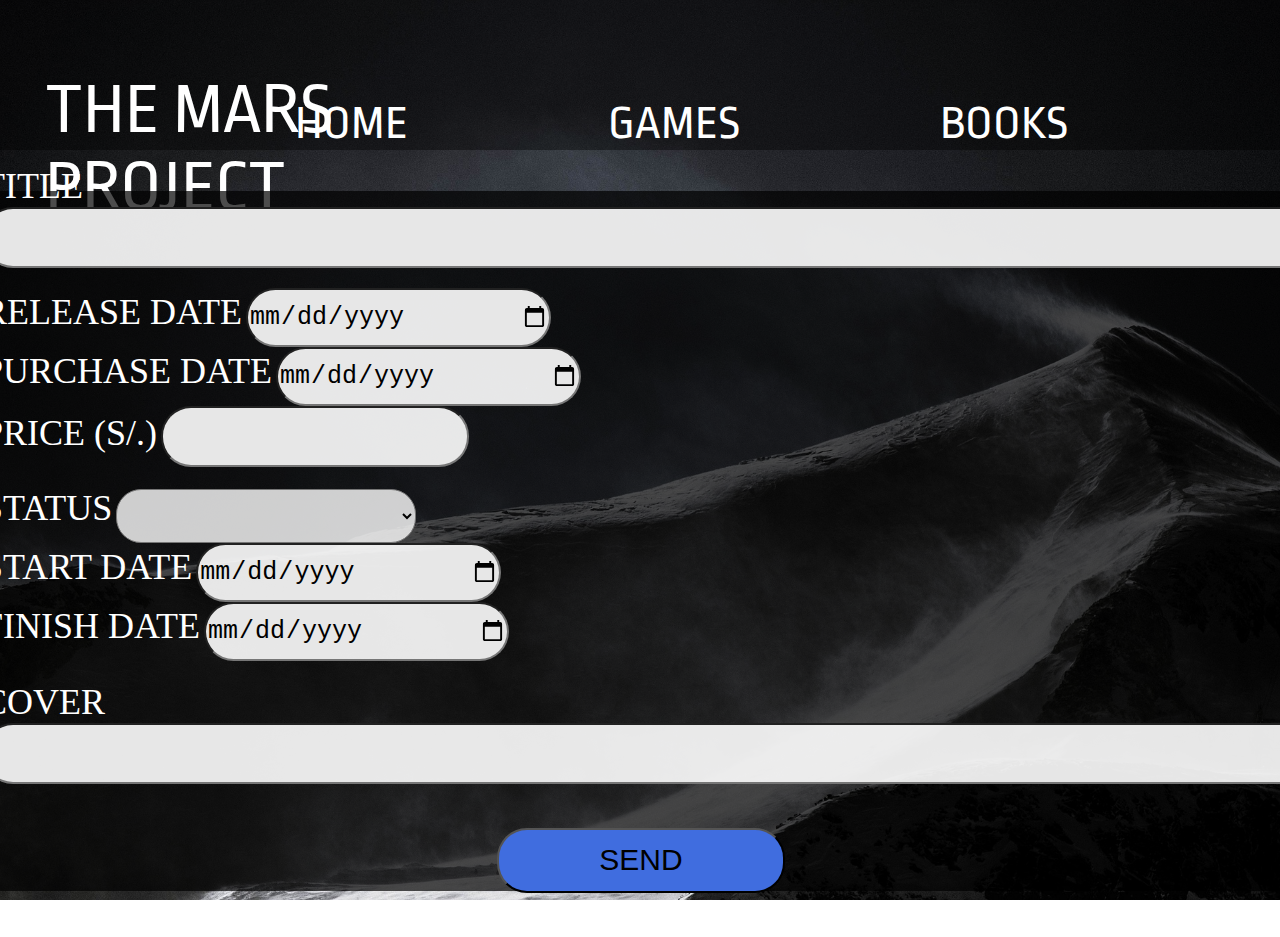
<file: src/main/resources/templates/add_game.html>
<!DOCTYPE html>
<html xmlns:th="http://www.thymeleaf.org" lang="en">
  <head>
    <meta charset="UTF-8" />
    <meta http-equiv="X-UA-Compatible" content="IE=edge" />
    <meta name="viewport" content="width=device-width, initial-scale=1.0" />
    <link
      rel="stylesheet"
      href="../static/css/mars.css"
      th:href="@{/css/mars.css}"
    />
    <link
      rel="stylesheet"
      href="../static/css/add_game.css"
      th:href="@{/css/add_game.css}"
    />
    <link
      rel="stylesheet"
      href="https://cdn.jsdelivr.net/npm/bootstrap@5.0.2/dist/css/bootstrap.min.css"
      th:href="@{https://cdn.jsdelivr.net/npm/bootstrap@5.0.2/dist/css/bootstrap.min.css}"
      integrity="sha384-EVSTQN3/azprG1Anm3QDgpJLIm9Nao0Yz1ztcQTwFspd3yD65VohhpuuCOmLASjC"
      crossorigin="anonymous"
    />
    <link
      rel="preconnect"
      href="https://fonts.googleapis.com"
      th:href="@{https://fonts.googleapis.com}"
    />
    <link
      rel="preconnect"
      href="https://fonts.gstatic.com"
      th:href="@{https://fonts.gstatic.com}"
      crossorigin
    />
    <link
      href="https://fonts.googleapis.com/css2?family=Ropa+Sans&display=swap"
      th:href="@{https://fonts.googleapis.com/css2?family=Ropa+Sans&display=swap}"
      rel="stylesheet"
    />
    <title>Add Game</title>
  </head>
  <body>
    <nav>
      <p>THE MARS PROJECT</p>
      <ol>
        <a href="index.html" th:href="@{/}">HOME</a>
        <a href="http://" th:href="@{http://localhost:8080/mars/game/list}"
          >GAMES</a
        >
        <a href="http://">BOOKS</a>
      </ol>
      <div class="search">
        <p>Search</p>
        <span
          class="iconify"
          data-inline="false"
          data-icon="ant-design:search-outlined"
          style="font-size: 51px"
        ></span>
      </div>
    </nav>
    <div class="container">
      <div class="form_game">
        <form
          class="form"
          action=""
          th:action="@{/game/add}"
          method="POST"
          th:object="${games}"
        >
          <div class="row row_1">
            <div class="col">
              <label for="title">TITLE</label>
              <input type="text" name="title" id="title" th:field="*{title}" />
            </div>
          </div>
          <div class="row row_2">
            <div class="col">
              <label for="release_date">RELEASE DATE</label>
              <input
                type="date"
                name="release_date"
                id="release_date"
                th:field="*{release_date}"
              />
            </div>
            <div class="col">
              <label for="purchase_date">PURCHASE DATE</label>
              <input
                type="date"
                name="purchase_date"
                id="purchase_date"
                th:field="*{purchase_date}"
              />
            </div>
            <div class="col">
              <label for="price">PRICE (S/.)</label>
              <input
                type="number"
                name="price"
                id="price"
                step="0.01"
                th:field="*{price}"
              />
            </div>
          </div>
          <div class="row row_3">
            <div class="col">
              <label for="status">STATUS</label>
              <select name="status" id="status" th:field="*{status.status_id}">
                <option th:value="0" th:text="--Select--"></option>
                <option
                  th:each="status: ${listStatus}"
                  th:value="${status.status_id}"
                  th:text="${status.descr}"
                ></option>
              </select>
            </div>
            <div class="col">
              <label for="start_date">START DATE</label>
              <input
                type="date"
                name="start_date"
                id="start_date"
                th:field="*{start_date}"
              />
            </div>
            <div class="col">
              <label for="finish_date">FINISH DATE</label>
              <input
                type="date"
                name="finish_date"
                id="finish_date"
                th:field="*{finish_date}"
              />
            </div>
          </div>
          <div class="row row_4">
            <div class="col">
              <label for="cover">COVER</label>
              <input type="text" name="cover" id="cover" th:field="*{cover}" />
            </div>
          </div>
          <div class="row row_5">
            <div class="col col_5">
              <button type="submit" class="btn btn-primary">SEND</button>
            </div>
          </div>
        </form>
      </div>
    </div>
  </body>
</html>
</file>
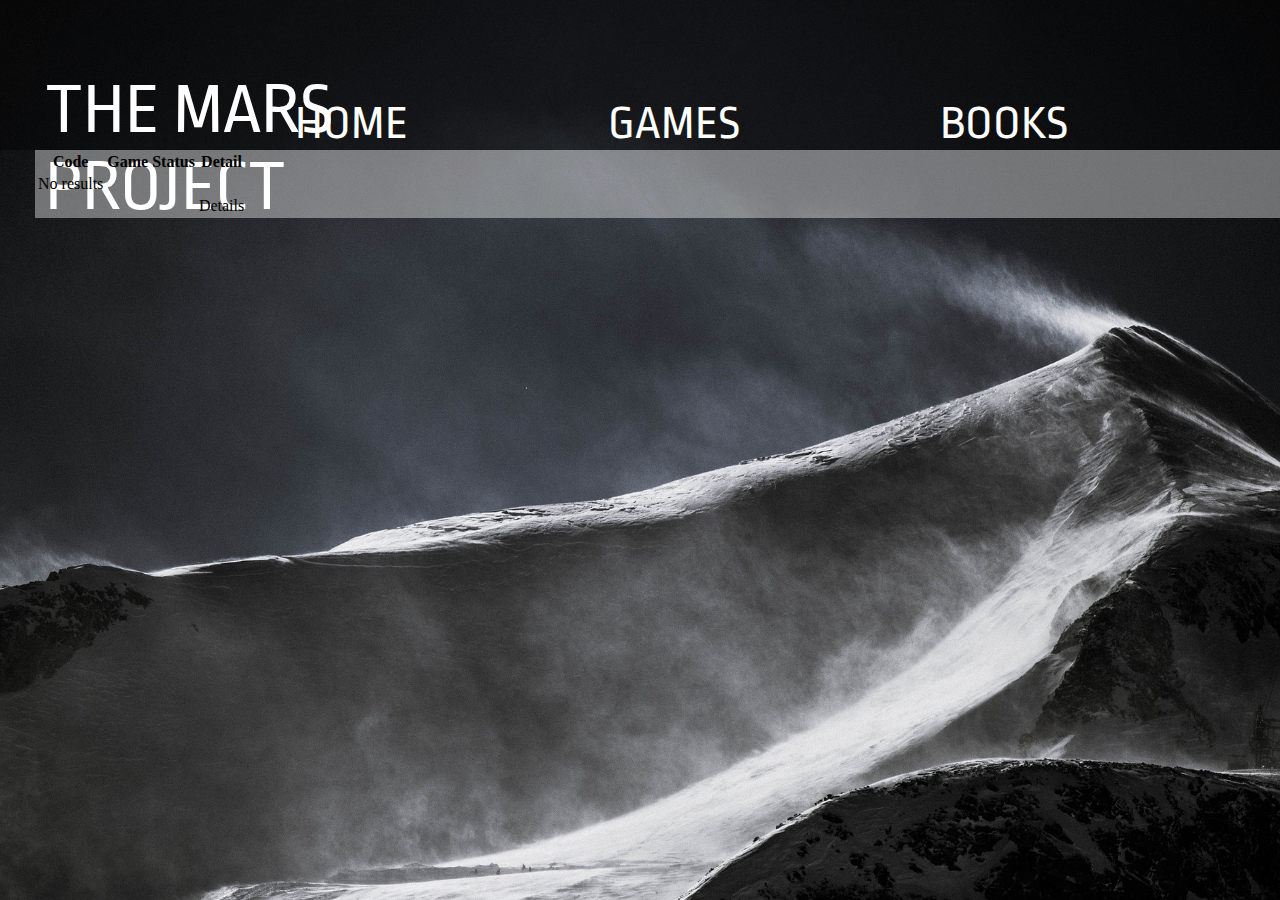
<file: src/main/resources/templates/game_list.html>
<!DOCTYPE html>
<html lang="en">
  <head>
    <meta charset="UTF-8" />
    <meta http-equiv="X-UA-Compatible" content="IE=edge" />
    <meta name="viewport" content="width=device-width, initial-scale=1.0" />
    <link
      rel="stylesheet"
      href="../static/css/mars.css"
      th:href="@{/css/mars.css}"
    />
    <link
      rel="stylesheet"
      href="../static/css/index.css"
      th:href="@{/css/index.css}"
    />
    <link
      rel="stylesheet"
      href="../static/css/table.css"
      th:href="@{/css/table.css}"
    />
    <link
      rel="stylesheet"
      href="https://cdn.jsdelivr.net/npm/bootstrap@5.0.2/dist/css/bootstrap.min.css"
      th:href="@{https://cdn.jsdelivr.net/npm/bootstrap@5.0.2/dist/css/bootstrap.min.css}"
      integrity="sha384-EVSTQN3/azprG1Anm3QDgpJLIm9Nao0Yz1ztcQTwFspd3yD65VohhpuuCOmLASjC"
      crossorigin="anonymous"
    />
    <link
      rel="preconnect"
      href="https://fonts.googleapis.com"
      th:href="@{https://fonts.googleapis.com}"
    />
    <link
      href="https://fonts.googleapis.com/css2?family=Ropa+Sans&display=swap"
      th:href="@{https://fonts.googleapis.com/css2?family=Ropa+Sans&display=swap}"
      rel="stylesheet"
    />
    <link
      rel="stylesheet"
      type="text/css"
      href="https://cdn.datatables.net/1.10.25/css/jquery.dataTables.css"
      th:href="@{https://cdn.datatables.net/1.10.25/css/jquery.dataTables.css}"
    />
    <script
      src="https://ajax.googleapis.com/ajax/libs/jquery/3.6.0/jquery.min.js"
      th:src="@{https://ajax.googleapis.com/ajax/libs/jquery/3.6.0/jquery.min.js}"
    ></script>
    <script
      type="text/javascript"
      charset="utf8"
      src="https://cdn.datatables.net/1.10.25/js/jquery.dataTables.js"
      th:src="@{https://cdn.datatables.net/1.10.25/js/jquery.dataTables.js}"
    ></script>
    <title>The Mars Project</title>
  </head>
  <body>
    <nav>
      <p>THE MARS PROJECT</p>
      <ol>
        <a href="index.html" th:href="@{/}">HOME</a>
        <a href="http://" th:href="@{http://localhost:8080/mars/game/list}"
          >GAMES</a
        >
        <a href="http://">BOOKS</a>
      </ol>
      <div class="search">
        <p>Search</p>
        <span
          class="iconify"
          data-inline="false"
          data-icon="ant-design:search-outlined"
          style="font-size: 51px"
        ></span>
      </div>
    </nav>
    <div class="container">
      <div class="game_table">
        <table id="table_id" class="display">
          <thead>
            <tr>
              <th>Code</th>
              <th>Game</th>
              <th>Status</th>
              <th>Detail</th>
            </tr>
          </thead>
          <tbody>
            <tr th:if="${listGame.empty}">
              <td>No results</td>
            </tr>
            <tr th:each="unit: ${listGame}">
              <td><span th:text="${unit.cod}"></span></td>
              <td><span th:text="${unit.title}"></span></td>
              <td><span th:text="${unit.Status.descr}"></span></td>
              <td><span><a th:href="@{'/game/detail/' + ${unit.game_id}}">Details</a>
            </tr>
          </tbody>
        </table>
      </div>
    </div>
    <script>
      $(document).ready(function () {
        $("#table_id").DataTable();
      });
    </script>
  </body>
</html>
</file>
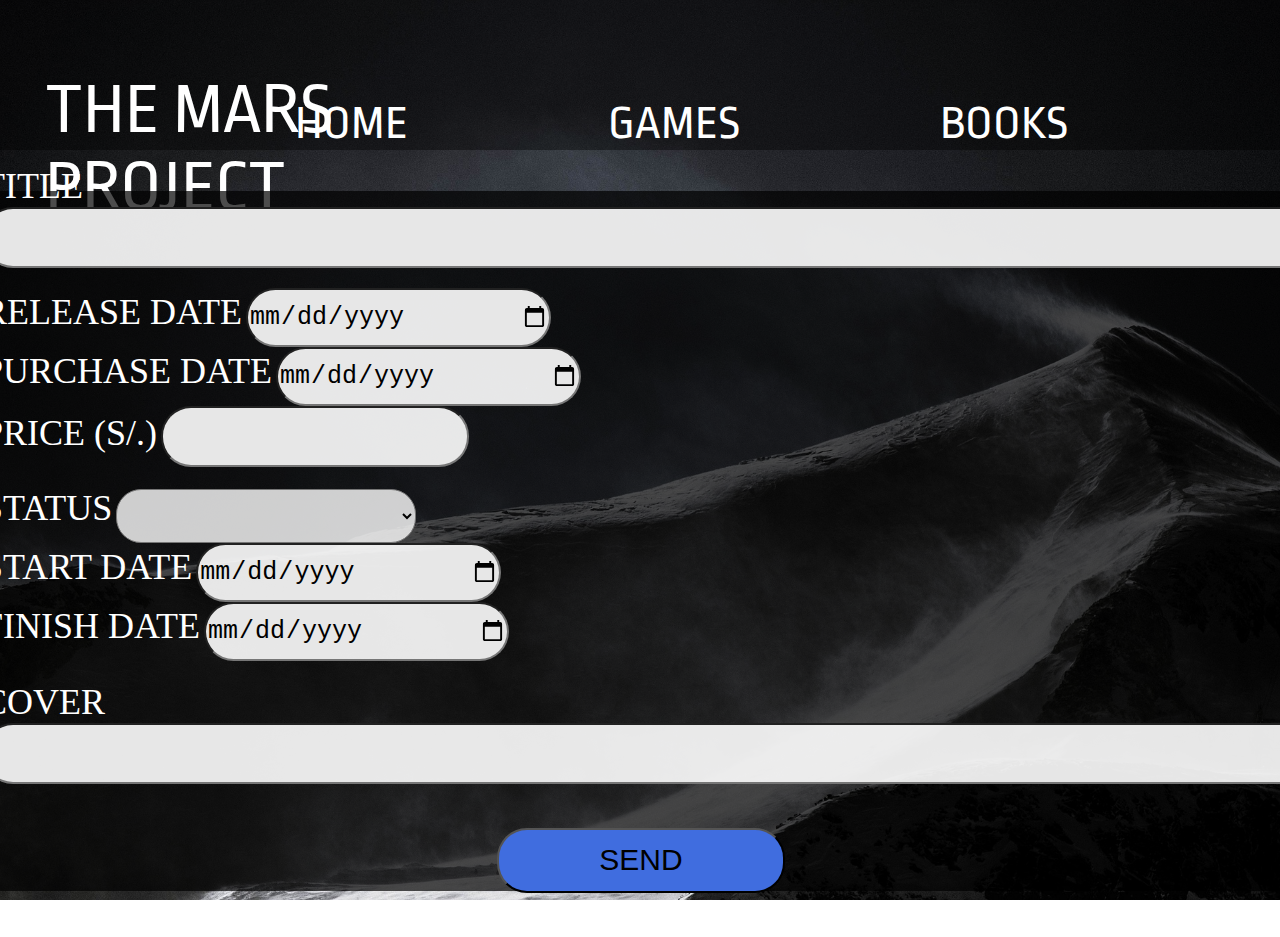
<file: mars/src/main/resources/templates/add_game.html>
<!DOCTYPE html>
<html xmlns:th="http://www.thymeleaf.org" lang="en">
  <head>
    <meta charset="UTF-8" />
    <meta http-equiv="X-UA-Compatible" content="IE=edge" />
    <meta name="viewport" content="width=device-width, initial-scale=1.0" />
    <link
      rel="stylesheet"
      href="../static/css/mars.css"
      th:href="@{/css/mars.css}"
    />
    <link
      rel="stylesheet"
      href="../static/css/index.css"
      th:href="@{/css/index.css}"
    />
    <link
      rel="stylesheet"
      href="../static/css/add_game.css"
      th:href="@{/css/add_game.css}"
    />
    <link
      rel="stylesheet"
      href="https://cdn.jsdelivr.net/npm/bootstrap@5.0.2/dist/css/bootstrap.min.css"
      th:href="@{https://cdn.jsdelivr.net/npm/bootstrap@5.0.2/dist/css/bootstrap.min.css}"
      integrity="sha384-EVSTQN3/azprG1Anm3QDgpJLIm9Nao0Yz1ztcQTwFspd3yD65VohhpuuCOmLASjC"
      crossorigin="anonymous"
    />
    <link
      rel="preconnect"
      href="https://fonts.googleapis.com"
      th:href="@{https://fonts.googleapis.com}"
    />
    <link
      rel="preconnect"
      href="https://fonts.gstatic.com"
      th:href="@{https://fonts.gstatic.com}"
      crossorigin
    />
    <link
      href="https://fonts.googleapis.com/css2?family=Ropa+Sans&display=swap"
      th:href="@{https://fonts.googleapis.com/css2?family=Ropa+Sans&display=swap}"
      rel="stylesheet"
    />
    <title>Add Game</title>
  </head>
  <body>
    <nav>
      <p>THE MARS PROJECT</p>
      <ol>
        <a href="index.html" th:href="@{/}">HOME</a>
        <a href="http://" th:href="@{http://localhost:8080/mars/game/list}"
          >GAMES</a
        >
        <a href="http://">BOOKS</a>
      </ol>
      <div class="search">
        <p>Search</p>
        <span
          class="iconify"
          data-inline="false"
          data-icon="ant-design:search-outlined"
          style="font-size: 51px"
        ></span>
      </div>
    </nav>
    <div class="container">
      <div class="form_game">
        <form
          class="form"
          action=""
          th:action="@{/game/add}"
          method="POST"
          th:object="${games}"
        >
          <div class="row row_1">
            <div class="col">
              <label for="title">TITLE</label>
              <input type="text" name="title" id="title" th:field="*{title}" />
            </div>
          </div>
          <div class="row row_2">
            <div class="col">
              <label for="release_date">RELEASE DATE</label>
              <input
                type="date"
                name="release_date"
                id="release_date"
                th:field="*{release_date}"
              />
            </div>
            <div class="col">
              <label for="purchase_date">PURCHASE DATE</label>
              <input
                type="date"
                name="purchase_date"
                id="purchase_date"
                th:field="*{purchase_date}"
              />
            </div>
            <div class="col">
              <label for="price">PRICE (S/.)</label>
              <input
                type="number"
                name="price"
                id="price"
                step="0.01"
                th:field="*{price}"
              />
            </div>
          </div>
          <div class="row row_3">
            <div class="col">
              <label for="status">STATUS</label>
              <select name="status" id="status" th:field="*{status.status_id}">
                <option th:value="0" th:text="--Select--"></option>
                <option
                  th:each="status: ${listStatus}"
                  th:value="${status.status_id}"
                  th:text="${status.descr}"
                ></option>
              </select>
            </div>
            <div class="col">
              <label for="start_date">START DATE</label>
              <input
                type="date"
                name="start_date"
                id="start_date"
                th:field="*{start_date}"
              />
            </div>
            <div class="col">
              <label for="finish_date">FINISH DATE</label>
              <input
                type="date"
                name="finish_date"
                id="finish_date"
                th:field="*{finish_date}"
              />
            </div>
          </div>
          <div class="row row_4">
            <div class="col">
              <label for="cover">COVER</label>
              <input type="text" name="cover" id="cover" th:field="*{cover}" />
            </div>
          </div>
          <div class="row row_5">
            <div class="col col_5">
              <button type="submit" class="btn btn-primary">SEND</button>
            </div>
          </div>
        </form>
      </div>
    </div>
  </body>
</html>
</file>
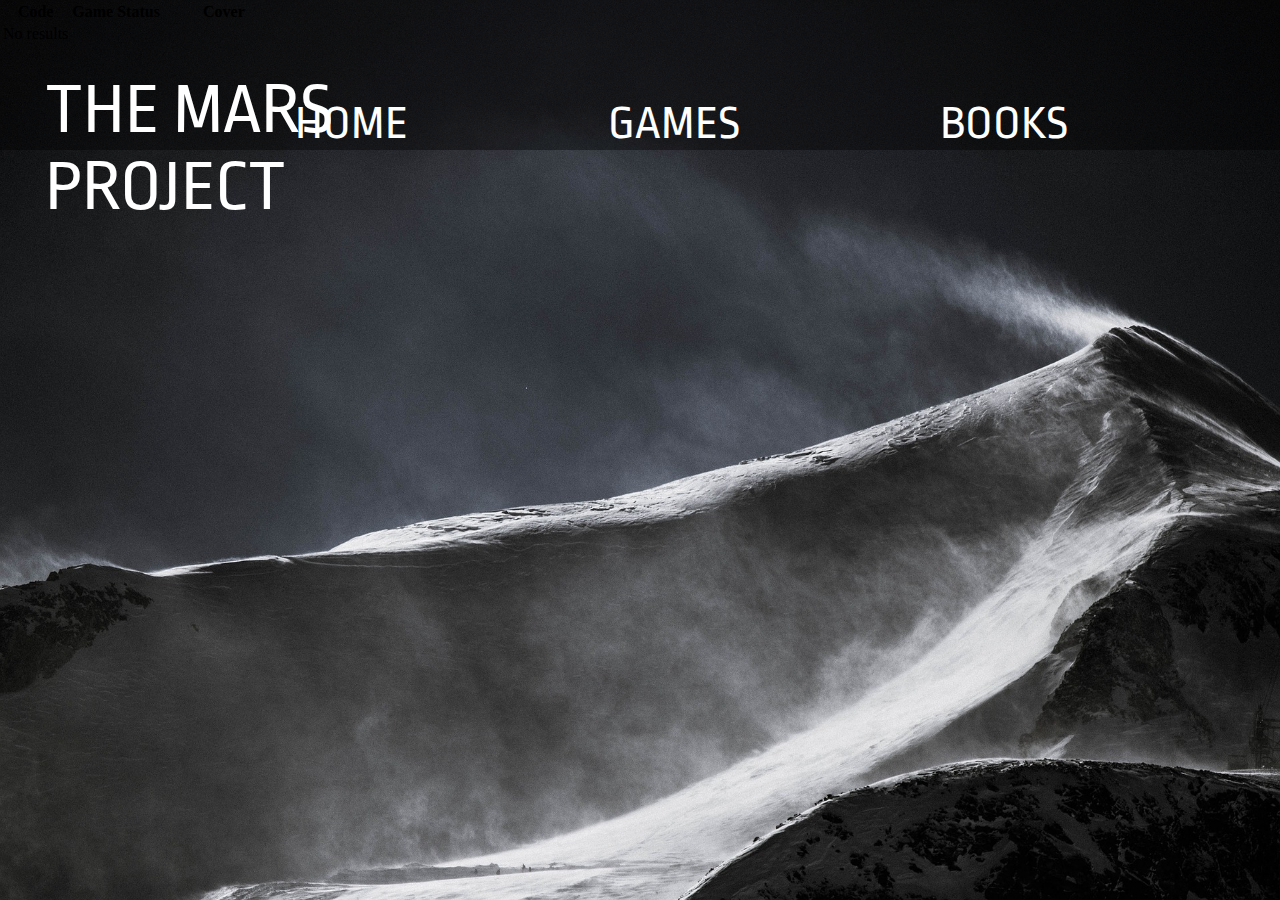
<file: mars/src/main/resources/templates/game_list.html>
<!DOCTYPE html>
<html lang="en">
  <head>
    <meta charset="UTF-8" />
    <meta http-equiv="X-UA-Compatible" content="IE=edge" />
    <meta name="viewport" content="width=device-width, initial-scale=1.0" />
    <link
      rel="stylesheet"
      href="../static/css/mars.css"
      th:href="@{/css/mars.css}"
    />
    <link
      rel="stylesheet"
      href="../static/css/index.css"
      th:href="@{/css/index.css}"
    />
    <link
      rel="stylesheet"
      href="https://cdn.jsdelivr.net/npm/bootstrap@5.0.2/dist/css/bootstrap.min.css"
      th:href="@{https://cdn.jsdelivr.net/npm/bootstrap@5.0.2/dist/css/bootstrap.min.css}"
      integrity="sha384-EVSTQN3/azprG1Anm3QDgpJLIm9Nao0Yz1ztcQTwFspd3yD65VohhpuuCOmLASjC"
      crossorigin="anonymous"
    />
    <link
      rel="preconnect"
      href="https://fonts.googleapis.com"
      th:href="@{https://fonts.googleapis.com}"
    />
    <link
      rel="preconnect"
      href="https://fonts.gstatic.com"
      th:href="@{https://fonts.gstatic.com}"
      crossorigin
    />
    <link
      href="https://fonts.googleapis.com/css2?family=Ropa+Sans&display=swap"
      th:href="@{https://fonts.googleapis.com/css2?family=Ropa+Sans&display=swap}"
      rel="stylesheet"
    />
    <title>The Mars Project</title>
  </head>
  <body>
    <nav>
      <p>THE MARS PROJECT</p>
      <ol>
        <a href="index.html" th:href="@{/}">HOME</a>
        <a href="http://" th:href="@{http://localhost:8080/mars/game/list}"
          >GAMES</a
        >
        <a href="http://">BOOKS</a>
      </ol>
      <div class="search">
        <p>Search</p>
        <span
          class="iconify"
          data-inline="false"
          data-icon="ant-design:search-outlined"
          style="font-size: 51px"
        ></span>
      </div>
    </nav>
    <div class="container">
      <table>
        <thead>
          <tr>
            <th>Code</th>
            <th>Game</th>
            <th>Status</th>
            <th>Cover</th>
          </tr>
        </thead>
        <tbody>
          <tr th:if="${listGame.empty}">
            <td>No results</td>
          </tr>
          <tr th:each="unit: ${listGame}">
            <td><span th:text="${unit.cod}"></span></td>
            <td><span th:text="${unit.title}"></span></td>
            <td><span th:text="${unit.Status.descr}"></span></td>
            <td><img th:src="${unit.cover}" alt="" width="120" /></td>
          </tr>
        </tbody>
      </table>
    </div>
  </body>
</html>
</file>
